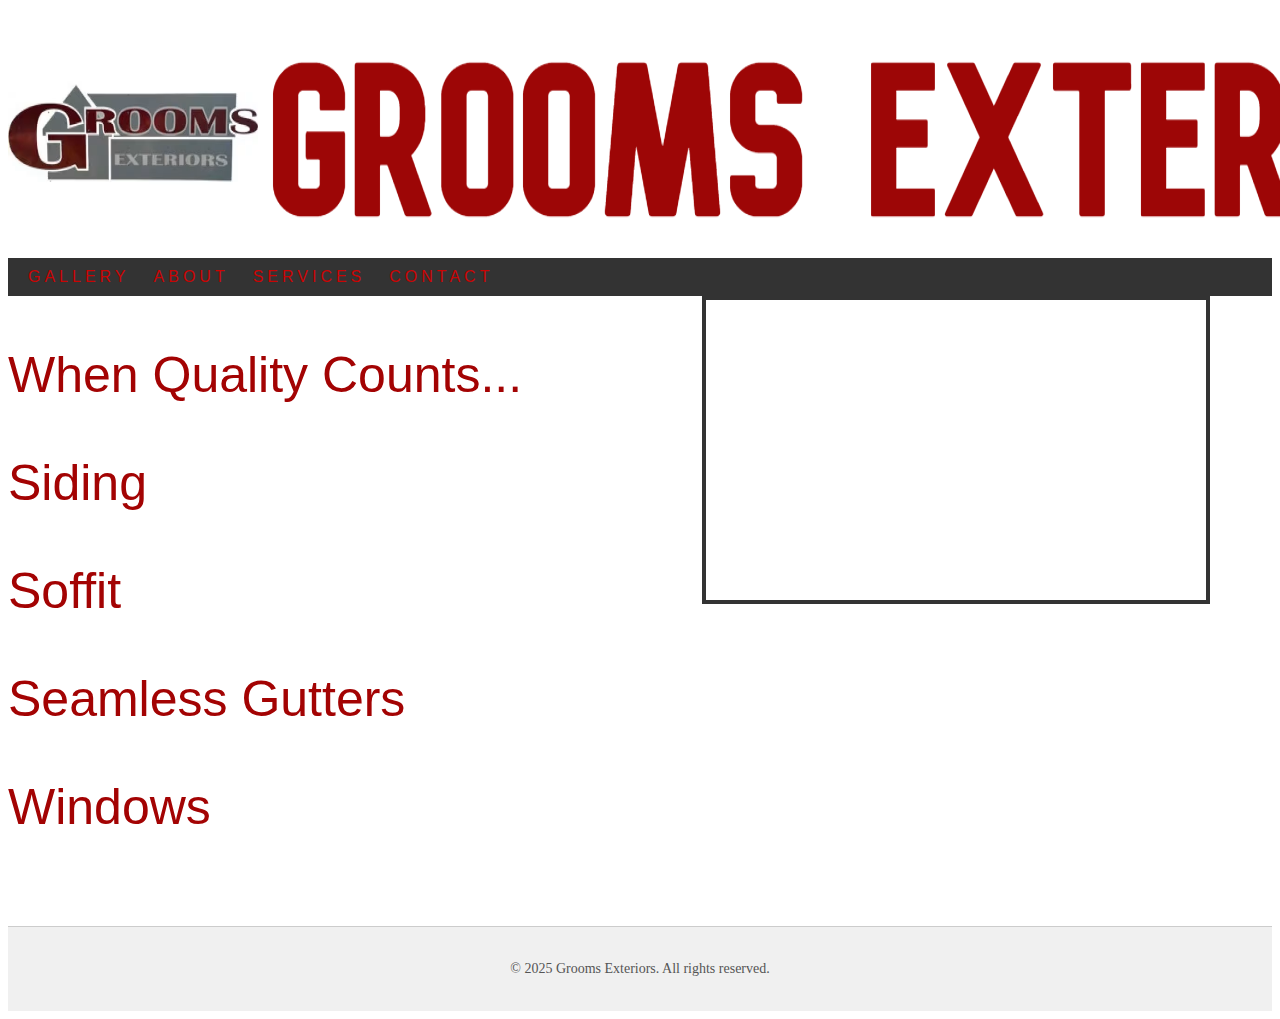
<file: index.html>
<!--Home Page-->
<!DOCTYPE html>
<head>
<!--Links styles.css to html-->
<link rel = "stylesheet" href = "style.css">
</head>
<div class="home">
    <img src="Images/groom_off_log.avif" width="250" height="250">
    <img src="Images/long_log_grext.png">
</div>

<div class="navbar">
    <a href="gallery.html">GALLERY</a>
    <a href="about.html">ABOUT</a>
    <a href="services.html">SERVICES</a>
    <a href="contact.html">CONTACT</a>
  </div>

<div class="wrapper">
<div class="intro">
    <p style="font-size: 50px">When Quality Counts...</p>
    <p style="font-size: 50px">Siding</p>
    <p style="font-size: 50px">Soffit</p>
    <p style="font-size: 50px">Seamless Gutters</p>
    <p style="font-size: 50px">Windows</p>
</div>

  <div class="image-container">
  <img src="Images/before_after_1.png" class="fade-img">
  <img src="Images/before_after_2.png" class="fade-img">
  <img src="Images/before_after_3.png" class="fade-img">
</div>
</div>


<footer class="site-footer">
  <p>&copy; 2025 Grooms Exteriors. All rights reserved.</p>
</footer>
</html>
</file>
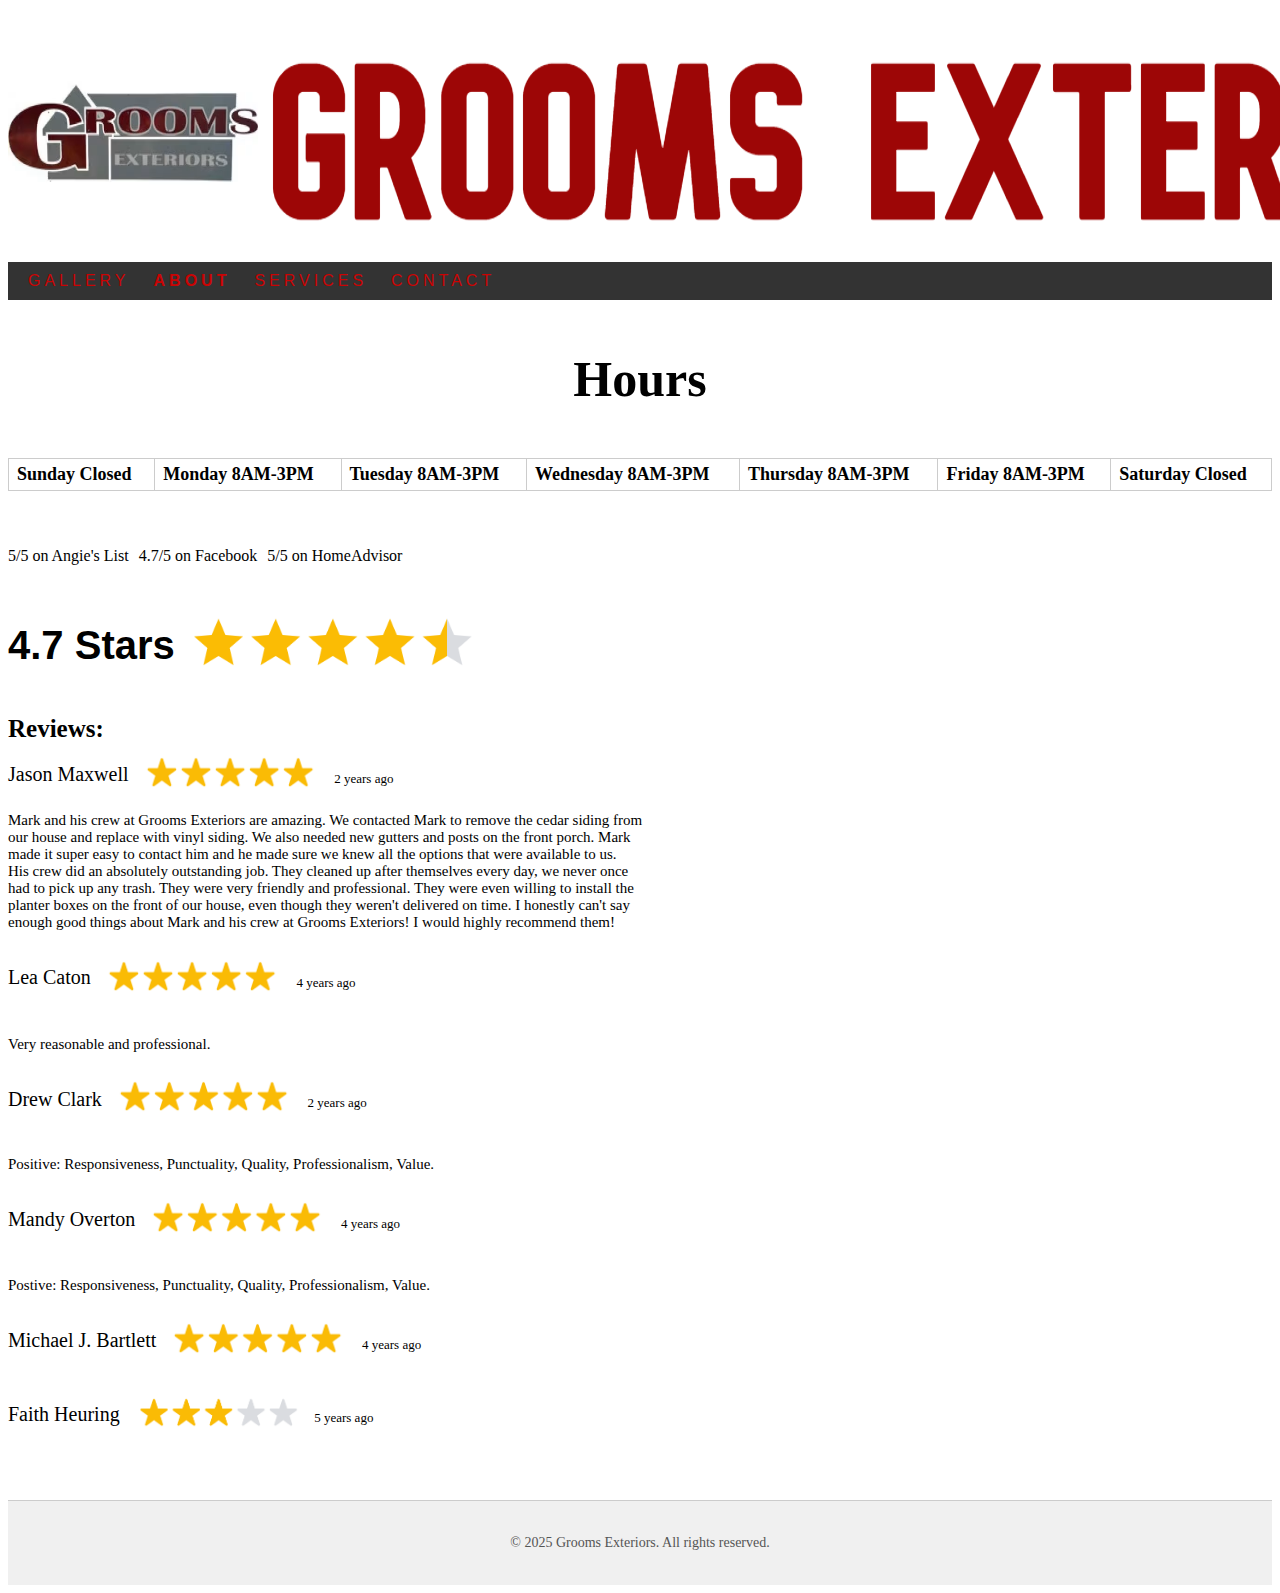
<file: about.html>
<!DOCTYPE html>
<head>
<!--Links styles.css to html-->
<link rel = "stylesheet" href = "aboutstyle.css">
</head>
<div class="home">
    <a href="index.html"><img src="Images/groom_off_log.avif" width="250" height="250"></a>
    <img src="Images/long_log_grext.png">
</div>

<div class="navbar">
    <a href="gallery.html">GALLERY</a>
    <b><a href="">ABOUT</a></b>
    <a href="services.html">SERVICES</a>
    <a href="contact.html">CONTACT</a>
  </div>

  <b><p style="font-size: 50px; text-align: center;">Hours</p></b>

<div class="hours">
  <table>
    <tbody>
  <th>Sunday  Closed</th>
  <th>Monday  8AM-3PM</th>
  <th>Tuesday  8AM-3PM</th>
  <th>Wednesday  8AM-3PM</th>
  <th>Thursday  8AM-3PM</th>
  <th>Friday  8AM-3PM</th>
  <th>Saturday  Closed</th>
  </tbody>
  </table>
</div>

  <div class="wrapper1">
    <p>5/5 on Angie's List</p>
    <p>4.7/5 on Facebook</p>
    <p>5/5 on HomeAdvisor</p>
  </div>

<div class="height">
<div class="wrapper">
    <b><p style="font-size: 40px; font-family:Impact, Haettenschweiler, 'Arial Narrow Bold', sans-serif; margin-top: 64px;">4.7 Stars</p></b>
    <p style="margin-top: 27px;"><img src="Images/rating_stars.png" height="80px"></p>
  </div>

  <b><p style="font-size: 25px;">Reviews:</p></b>

  <div class="wrapper">
  <p style="font-size: 20px;">Jason Maxwell</p>
  <img src="Images/5_star.png" height="43px">
  <p style="font-size: 13px; margin-top: 25px;">2 years ago</p>
  </div>
  </div>

  <p style="font-size: 15px;">Mark and his crew at Grooms Exteriors are amazing. We contacted Mark to remove the cedar siding from<br>
    our house and replace with vinyl siding. We also needed new gutters and posts on the front porch. Mark<br>
    made it super easy to contact him and he made sure we knew all the options that were available to us.<br>
    His crew did an absolutely outstanding job. They cleaned up after themselves every day, we never once<br>
    had to pick up any trash. They were very friendly and professional. They were even willing to install the<br>
    planter boxes on the front of our house, even though they weren't delivered on time. I honestly can't say<br>
    enough good things about Mark and his crew at Grooms Exteriors! I would highly recommend them!</p>

  <div class="wrapper">
  <p style="font-size: 20px;">Lea Caton</p>
  <p style="margin-top: 12px;"><img src="Images/5_star.png" height="43px"></p>
  <p style="font-size: 13px; margin-top: 29px;">4 years ago</p>
  </div>

  <p style="font-size: 15px;">Very reasonable and professional.</p>

<div class="wrapper">
  <p style="font-size: 20px;">Drew Clark</p>
  <p style="margin-top: 10px;"><img src="Images/5_star.png" height="43px"></p>
  <p style="font-size: 13px; margin-top: 27px;">2 years ago</p>
</div>

<p style="font-size: 15px;">Positive: Responsiveness, Punctuality, Quality, Professionalism, Value.</p>

<div class="wrapper">
  <p style="font-size: 20px;">Mandy Overton</p>
  <p style="margin-top: 11px;"><img src="Images/5_star.png" height="43px"></p>
  <p style="font-size: 13px; margin-top: 28px;">4 years ago</p>
</div>

<p style="font-size: 15px;">Postive: Responsiveness, Punctuality, Quality, Professionalism, Value.</p>

<div class="wrapper">
  <p style="font-size: 20px;">Michael J. Bartlett</p>
  <p style="margin-top: 11px;"><img src="Images/5_star.png" height="43px"></p>
  <p style="font-size: 13px; margin-top: 28px;">4 years ago</p>
</div>

<div class="wrapper">
  <p style="font-size: 20px;">Faith Heuring</p>
  <p style="margin-top: 7px;"><img src="Images/3_star.png" height="50px"></p>
  <p style="font-size: 13px; margin-top: 27px;">5 years ago</p>
</div>





  <footer class="site-footer">
  <p>&copy; 2025 Grooms Exteriors. All rights reserved.</p>
</footer>
</html>
</file>
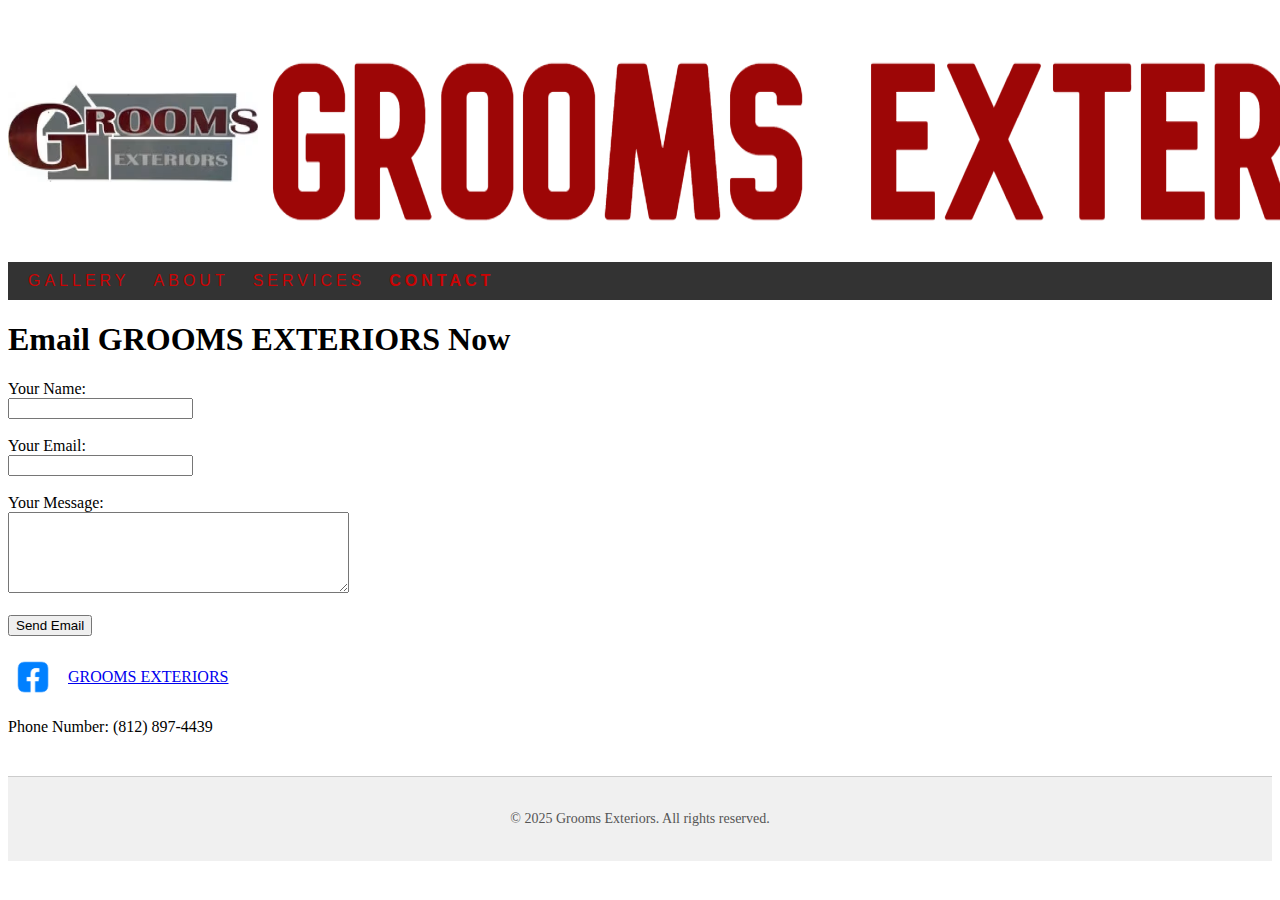
<file: contact.html>
<!DOCTYPE html>
<head>
<!--Links styles.css to html-->
<link rel = "stylesheet" href = "contactstyle.css">
</head>
<div class="home">
    <a href="index.html"><img src="Images/groom_off_log.avif" width="250" height="250"></a>
    <img src="Images/long_log_grext.png">
</div>

<div class="navbar">
    <a href="gallery.html">GALLERY</a>
    <a href="about.html">ABOUT</a>
    <a href="services.html">SERVICES</a>
    <b><a href="">CONTACT</a></b>
  </div>

<body>
  <h1>Email GROOMS EXTERIORS Now</h1>

  <form id="contact-form">
    <label for="name">Your Name:</label><br/>
    <input type="text" id="name" name="name" required/><br/><br/>

    <label for="email">Your Email:</label><br/>
    <input type="email" id="email" name="email" required/><br/><br/>

    <label for="message">Your Message:</label><br/>
    <textarea id="message" name="message" rows="5" cols="40" required></textarea><br/><br/>

    <button type="submit">Send Email</button>
  </form>

  <p id="status"></p>

  <script>
    document.getElementById('contact-form').addEventListener('submit', async function (e) {
      e.preventDefault();

      const form = e.target;
      const data = {
        name: form.name.value,
        email: form.email.value,
        message: form.message.value
      };

      const status = document.getElementById('status');

      try {
        const response = await fetch("https://formspree.io/f/xdkgyjke", {
          method: "POST",
          headers: {
            "Content-Type": "application/json",
            Accept: "application/json"
          },
          body: JSON.stringify(data)
        });

        if (response.ok) {
          status.textContent = "Thanks! Your message has been sent.";
          form.reset();
        } else {
          status.textContent = "Oops! There was a problem submitting your form.";
        }
      } catch (error) {
        status.textContent = "Network error. Please try again later.";
      }
    });
  </script>
</body>

<div class="wrapper">
<img src="Images/facebook_log.webp" width="50" height="50">
<a href="https://www.facebook.com/p/Grooms-Exteriors-100063506474260/"><p>GROOMS EXTERIORS</p></a>
</div>

<p>Phone Number: (812) 897-4439</p>

  <footer class="site-footer">
  <p>&copy; 2025 Grooms Exteriors. All rights reserved.</p>
</footer>
</html>
</file>
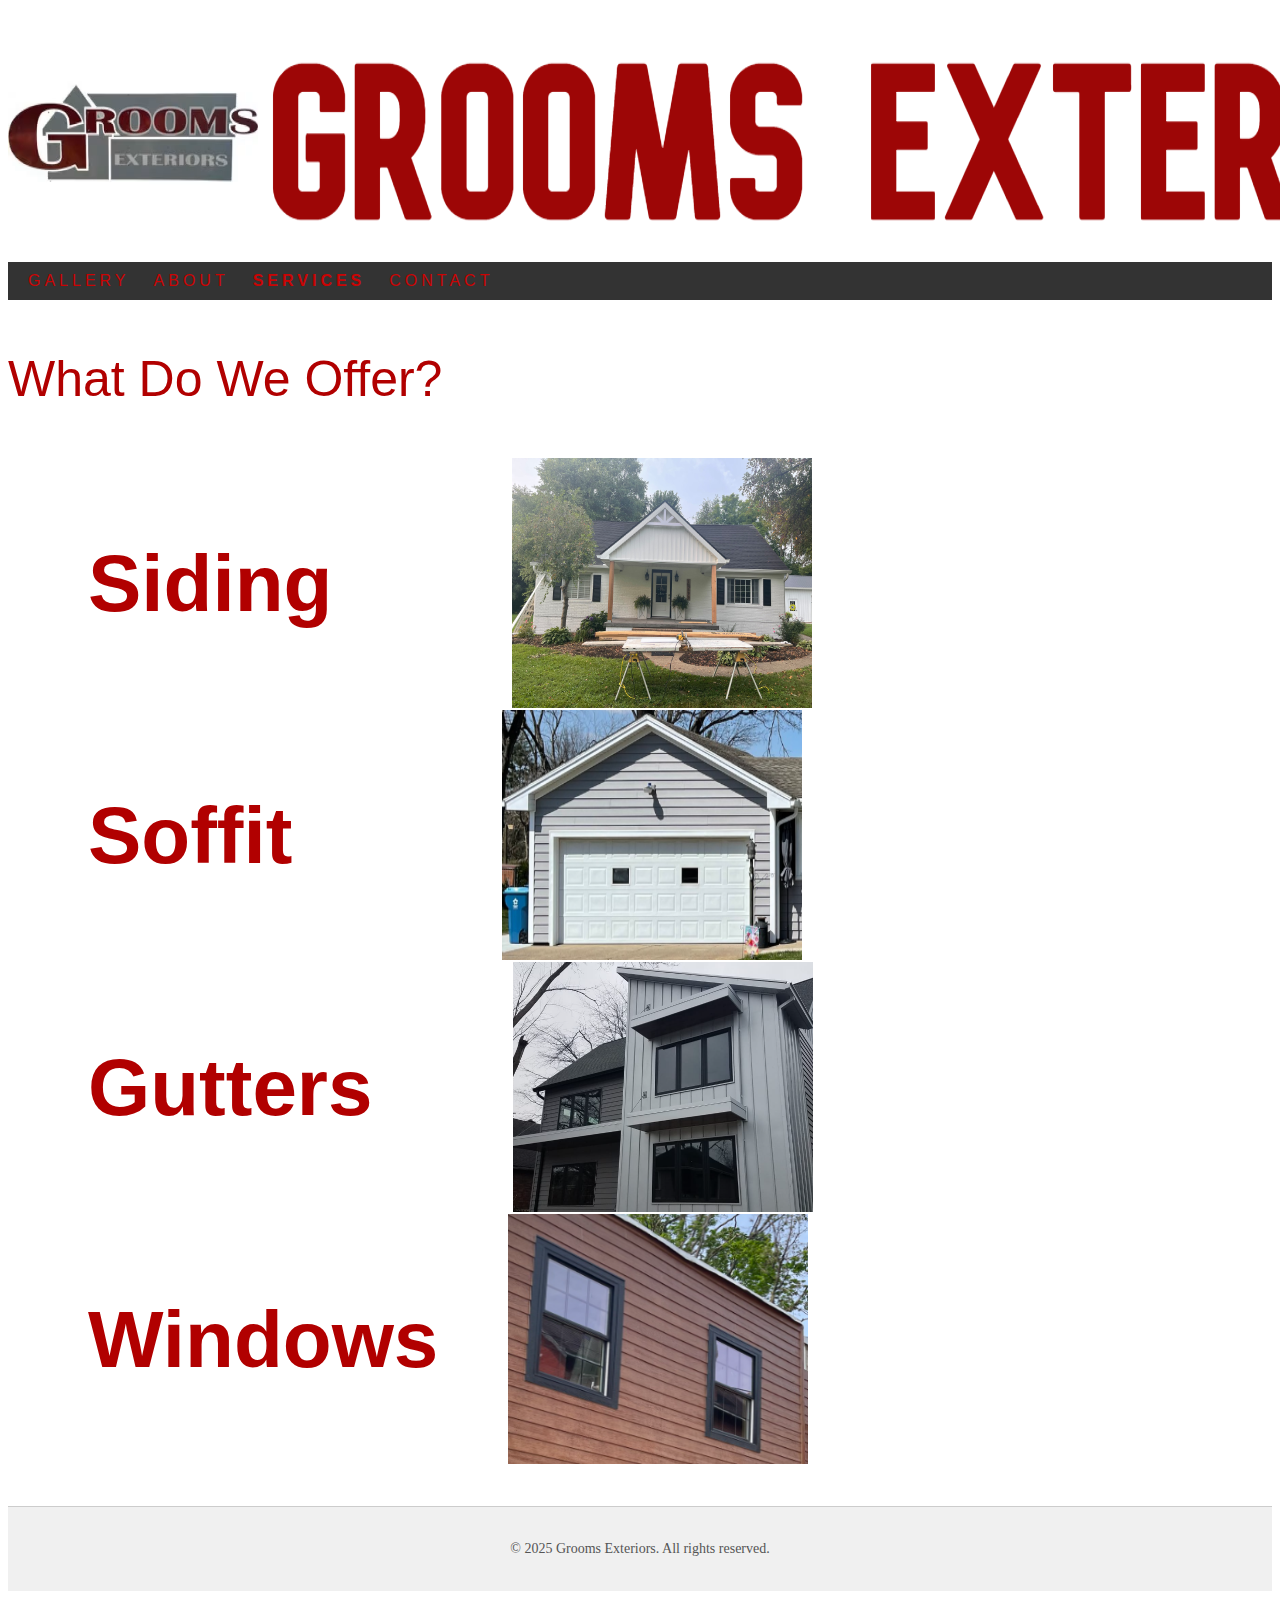
<file: services.html>
<!DOCTYPE html>
<head>
<!--Links styles.css to html-->
<link rel = "stylesheet" href = "servicesstyle.css">
</head>

<div class="home">
    <a href="index.html"><img src="Images/groom_off_log.avif" width="250" height="250"></a>
    <img src="Images/long_log_grext.png">
</div>

<div class="navbar">
    <a href="gallery.html">GALLERY</a>
    <a href="about.html">ABOUT</a>
    <b><a href="">SERVICES</a></b>
    <a href="contact.html">CONTACT</a>
  </div>

<p style="font-size: 50px; color: rgb(177, 0, 0); font-family:'Segoe UI', Tahoma, Geneva, Verdana, sans-serif">What Do We Offer?</p>

<div class="wrapper">
    <b><p style="font-size: 80px; color: rgb(177, 0, 0); font-family:'Segoe UI', Tahoma, Geneva, Verdana, sans-serif; text-indent: 1em;">Siding</p></b>
    <img src="Images/side_1.jpg" width="300" height="250">
</div>

<div class="wrapper1">
    <b><p style="font-size: 80px; color: rgb(177, 0, 0); font-family:'Segoe UI', Tahoma, Geneva, Verdana, sans-serif; text-indent: 1em;">Soffit</p></b>
    <img src="Images/soffit_1.png" width="300" height="250">
</div>

<div class="wrapper2">
    <b><p style="font-size: 80px; color: rgb(177, 0, 0); font-family:'Segoe UI', Tahoma, Geneva, Verdana, sans-serif; text-indent: 1em;">Gutters</p></b>
    <img src="Images/gutter_1.png" width="300" height="250">
</div>

<div class="wrapper3">
    <b><p style="font-size: 80px; color: rgb(177, 0, 0); font-family:'Segoe UI', Tahoma, Geneva, Verdana, sans-serif; text-indent: 1em;">Windows</p></b>
    <img src="Images/window_1.png" width="300" height="250">
</div>

  <footer class="site-footer">
  <p>&copy; 2025 Grooms Exteriors. All rights reserved.</p>
</footer>
</html>
</file>
<file: style.css>
.background {
background-color: white;
color: black;
}

.home {
    margin-top: 0,0px;
    margin: left;
    display: flex;
}

 .navbar {
      background-color: #333;
      overflow: hidden;
      padding: 10px 20px;
    }

    .navbar a {
      color: rgb(202, 4, 4);
      text-decoration: none;
      margin-right: 20px;
      letter-spacing: 4px;
      font-family: Arial, sans-serif;
    }

    .navbar a:hover {
      text-decoration: underline;
    }

    .image-container {
  position: relative;
  width: 500px;
  height: 300px;
  margin: left;
  overflow: hidden;
  border: 4px solid #333;
}

.fade-img {
  position: absolute;
  width: 100%;
  height: 100%;
  object-fit: cover;
  opacity: 0;
  animation: fade 15s infinite;
  transition: opacity 2s ease-in-out;
}

/* Set staggered animation delays */
.fade-img:nth-child(1) {
  animation-delay: 0s;
}
.fade-img:nth-child(2) {
  animation-delay: 5s;
}
.fade-img:nth-child(3) {
  animation-delay: 10s;
}

/* Keyframes for smooth fade in/out */
@keyframes fade {
  0%   { opacity: 0; }
  10%  { opacity: 1; }
  30%  { opacity: 1; }
  40%  { opacity: 0; }
  100% { opacity: 0; }
}

.site-footer {
  background-color: #f0f0f0;  /* light gray background */
  text-align: center;
  padding: 20px 0;
  font-size: 14px;
  color: #555;
  border-top: 1px solid #ccc;
  margin-top: 40px;
}

.intro {
    margin: left;
    margin-top: 0,0px;
    font-family:'Franklin Gothic Medium', 'Arial Narrow', Arial, sans-serif;
    color: rgb(163, 3, 3);
}

.wrapper {
  display: flex;
  align-items: flex-start; /* vertically aligns items at the top */
  gap: 180px;
}
</file>
<file: aboutstyle.css>
.background {
background-color: white;
color: black;
}

.home {
    margin-top: 0,0px;
    margin: left;
    display: flex;
}

 .navbar {
      background-color: #333;
      overflow: hidden;
      padding: 10px 20px;
    }

    .navbar a {
      color: rgb(202, 4, 4);
      text-decoration: none;
      margin-right: 20px;
      letter-spacing: 4px;
      font-family: Arial, sans-serif;
    }

    .navbar a:hover {
      text-decoration: underline;
    }

.site-footer {
  background-color: #f0f0f0;  /* light gray background */
  text-align: center;
  padding: 20px 0;
  font-size: 14px;
  color: #555;
  border-top: 1px solid #ccc;
  margin-top: 40px;
}

.wrapper {
  display: flex;
  align-items: flex-start; /* vertically aligns items at the top */
  gap: 10px;
}

.wrapper1 {
  display: flex;
  align-items: flex-start; /* vertically aligns items at the top */
  gap: 10px;
  margin-top: 40px;
}

.height {
  line-height: 0;
}

.hours {
  font-size: 18px;
  text-align: center;
}

 table {
    border-collapse: collapse;
    width: 100%;
  }

  th, td {
    border: 1px solid #ccc;
    padding-top: 4px;
    padding-bottom: 4px;
    padding-left: 8px;
    padding-right: 8px;
    line-height: 1.2;
    text-align: left;
  }

  tr {
    height: 32px; /* optional */
  }
</file>
<file: contactstyle.css>
.background {
background-color: white;
color: black;
}

.home {
    margin-top: 0,0px;
    margin: left;
    display: flex;
}

 .navbar {
      background-color: #333;
      overflow: hidden;
      padding: 10px 20px;
    }

    .navbar a {
      color: rgb(202, 4, 4);
      text-decoration: none;
      margin-right: 20px;
      letter-spacing: 4px;
      font-family: Arial, sans-serif;
    }

    .navbar a:hover {
      text-decoration: underline;
    }

.site-footer {
  background-color: #f0f0f0;  /* light gray background */
  text-align: center;
  padding: 20px 0;
  font-size: 14px;
  color: #555;
  border-top: 1px solid #ccc;
  margin-top: 40px;
}

.intro {
    margin: left;
    margin-top: 0,0px;
    font-family:'Franklin Gothic Medium', 'Arial Narrow', Arial, sans-serif;
    color: rgb(163, 3, 3);
}

.wrapper {
  display: flex;
  align-items: flex-start; /* vertically aligns items at the top */
  gap: 10px;
}
</file>
<file: servicesstyle.css>
.background {
background-color: white;
color: black;
}

.home {
    margin-top: 0,0px;
    margin: left;
    display: flex;
}

 .navbar {
      background-color: #333;
      overflow: hidden;
      padding: 10px 20px;
    }

    .navbar a {
      color: rgb(202, 4, 4);
      text-decoration: none;
      margin-right: 20px;
      letter-spacing: 4px;
      font-family: Arial, sans-serif;
    }

    .navbar a:hover {
      text-decoration: underline;
    }

.site-footer {
  background-color: #f0f0f0;  /* light gray background */
  text-align: center;
  padding: 20px 0;
  font-size: 14px;
  color: #555;
  border-top: 1px solid #ccc;
  margin-top: 40px;
}

.wrapper {
  display: flex;
  align-items: flex-start; /* vertically aligns items at the top */
  gap: 180px;
}

.wrapper1 {
  display: flex;
  align-items: flex-start; /* vertically aligns items at the top */
  gap: 210px;
}

.wrapper2 {
  display: flex;
  align-items: flex-start; /* vertically aligns items at the top */
  gap: 140px;
}

.wrapper3 {
  display: flex;
  align-items: flex-start; /* vertically aligns items at the top */
  gap: 70px;
}
</file>
